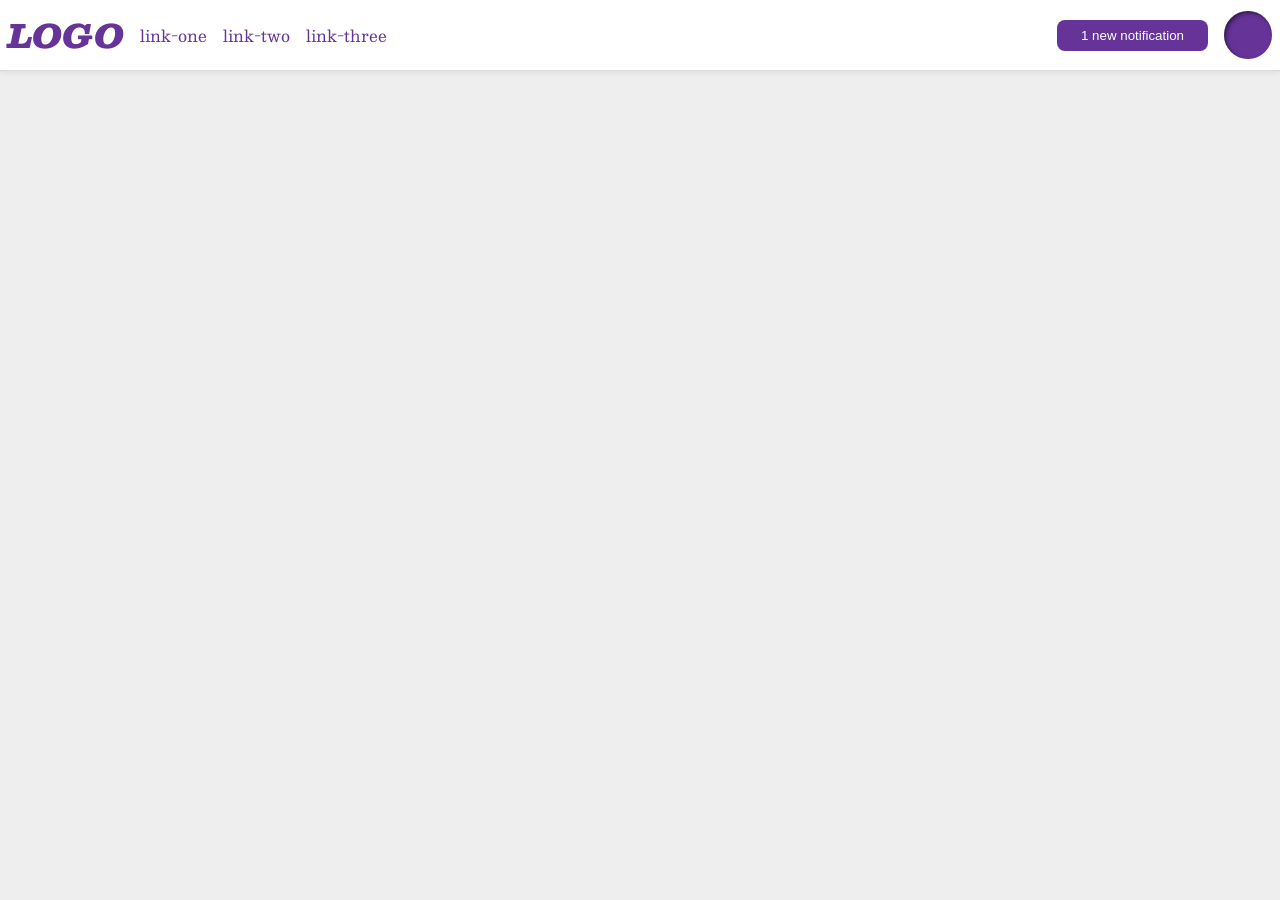
<file: foundations/flex/03-flex-header-2/index.html>
<!DOCTYPE html>
<html lang="en">
  <head>
    <meta charset="UTF-8">
    <meta http-equiv="X-UA-Compatible" content="IE=edge">
    <meta name="viewport" content="width=device-width, initial-scale=1.0">
    <title>Flex Header 2</title>
    <link rel="stylesheet" href="style.css">
  </head>
  <body>
    <div class="header">
      <div class="left"><!-- 訂正-未新增-->
      <div class="logo">
        LOGO
      </div>
      <ul class="links">
        <li><a href="https://google.com">link-one</a></li>
        <li><a href="https://google.com">link-two</a></li>
        <li><a href="https://google.com">link-three</a></li>
      </ul>
      </div><!-- 訂正-未新增-->
      <div class="right"> <!-- 訂正-未新增-->
      <button class="notifications">
        1 new notification
      </button>
      <div class="profile-image"></div>
      </div><!-- 訂正-未新增-->
    </div>
  </body>
</html>
</file>
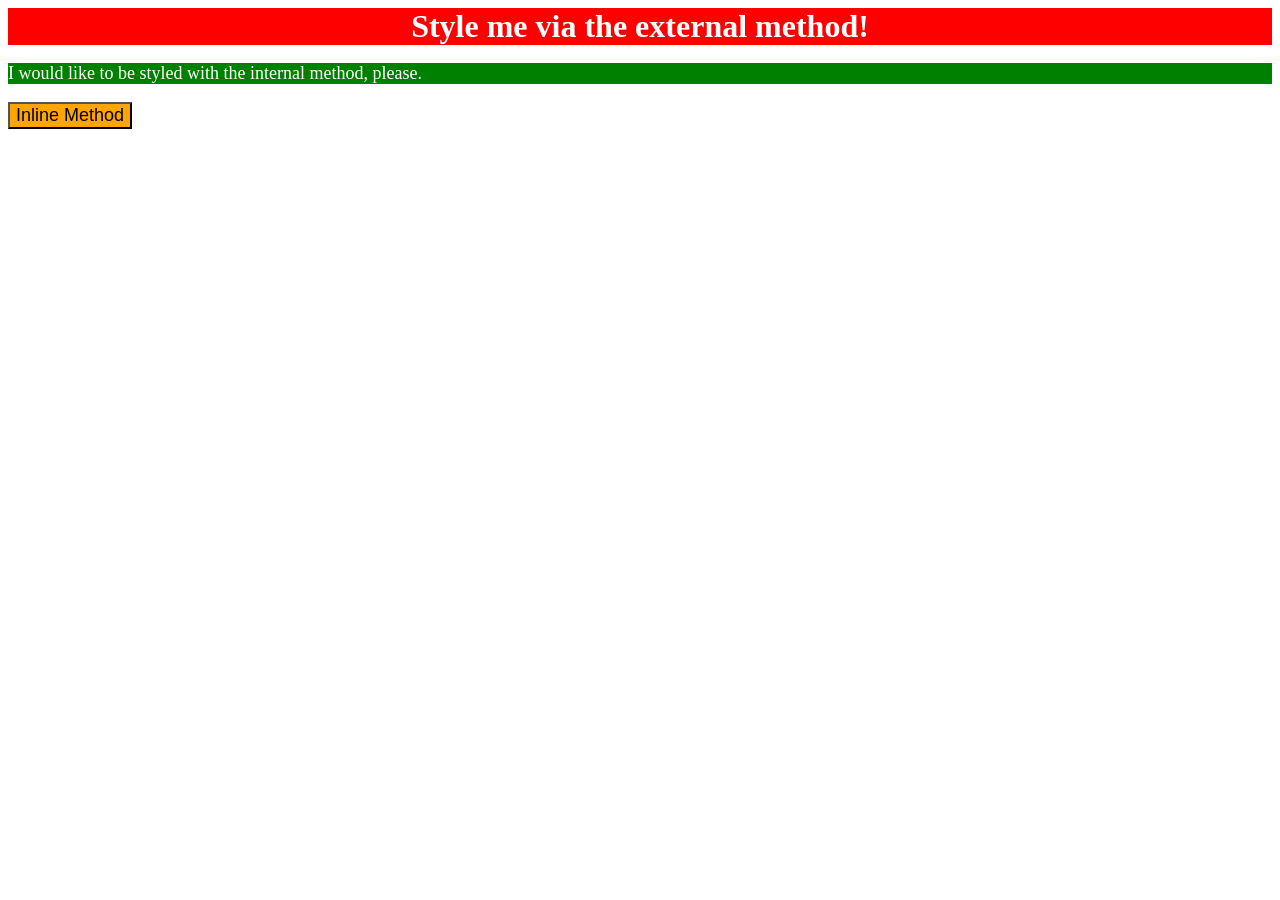
<file: foundations/intro-to-css/01-css-methods/index.html>
<!DOCTYPE html>
<html lang="en">
  <head>
    <meta charset="UTF-8">
    <meta http-equiv="X-UA-Compatible" content="IE=edge">
    <meta name="viewport" content="width=device-width, initial-scale=1.0">
    <link rel="stylesheet" href="style.css">
    <title>Methods for Adding CSS</title>
    <style>
      p {
        background-color: green;
        color: white;
        font-size: 18px;
      }
    </style>
  </head>
  <body>
    <div>Style me via the external method!</div>
    <p>I would like to be styled with the internal method, please.</p>
    <button style="background-color: orange; font-size: 18px;">Inline Method</button>
  </body>
</html>
</file>
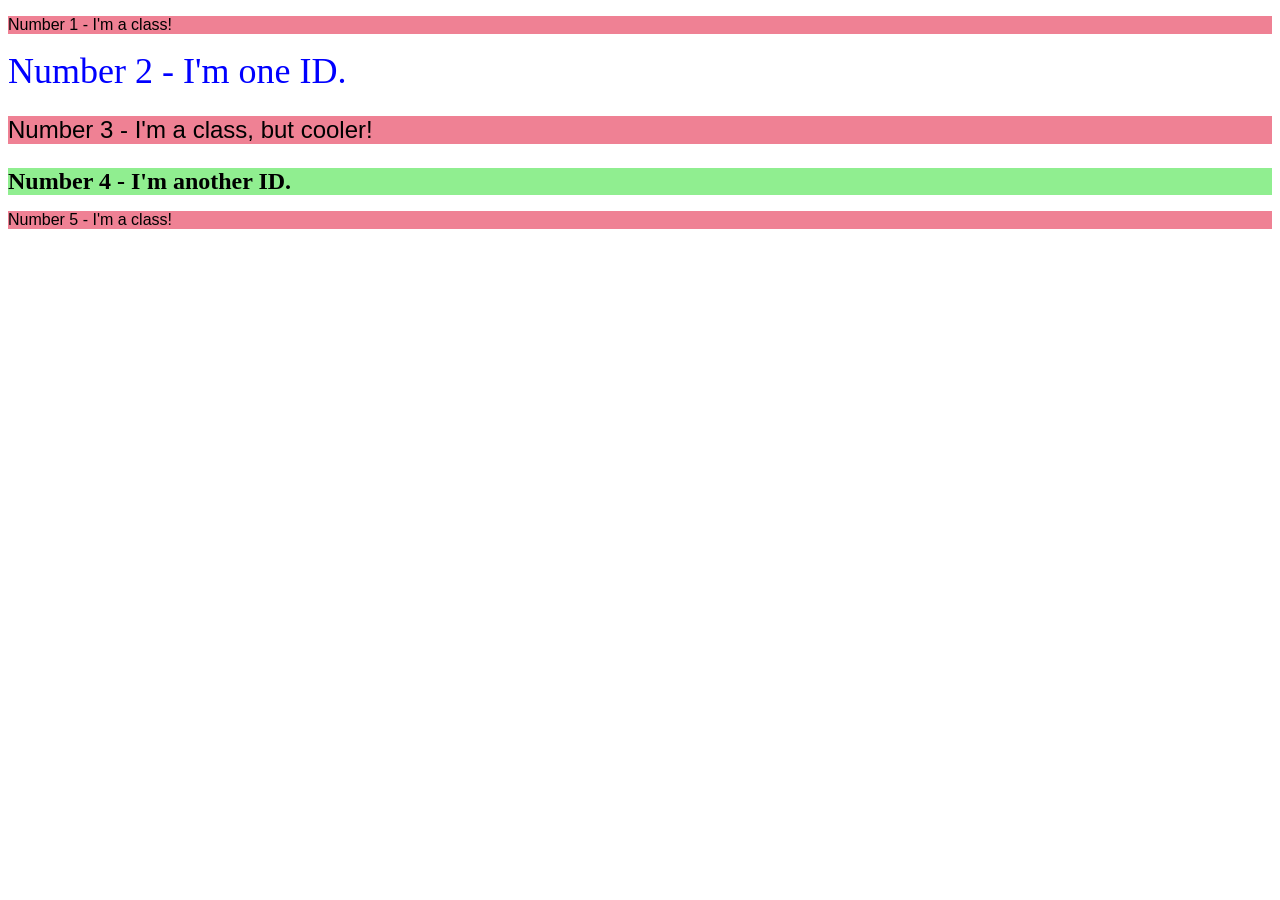
<file: foundations/intro-to-css/02-class-id-selectors/index.html>
<!DOCTYPE html>
<html lang="en">
  <head>
    <meta charset="UTF-8">
    <meta http-equiv="X-UA-Compatible" content="IE=edge">
    <meta name="viewport" content="width=device-width, initial-scale=1.0">
    <title>Class and ID Selectors</title>
    <link rel="stylesheet" href="style.css">
  </head>
  <body>
    <p class="odd">Number 1 - I'm a class!</p>
    <div id="one">Number 2 - I'm one ID.</div>
    <p class="odd three">Number 3 - I'm a class, but cooler!</p>
    <div id="two">Number 4 - I'm another ID.</div>
    <p class="odd">Number 5 - I'm a class!</p>
  </body>
</html>
</file>
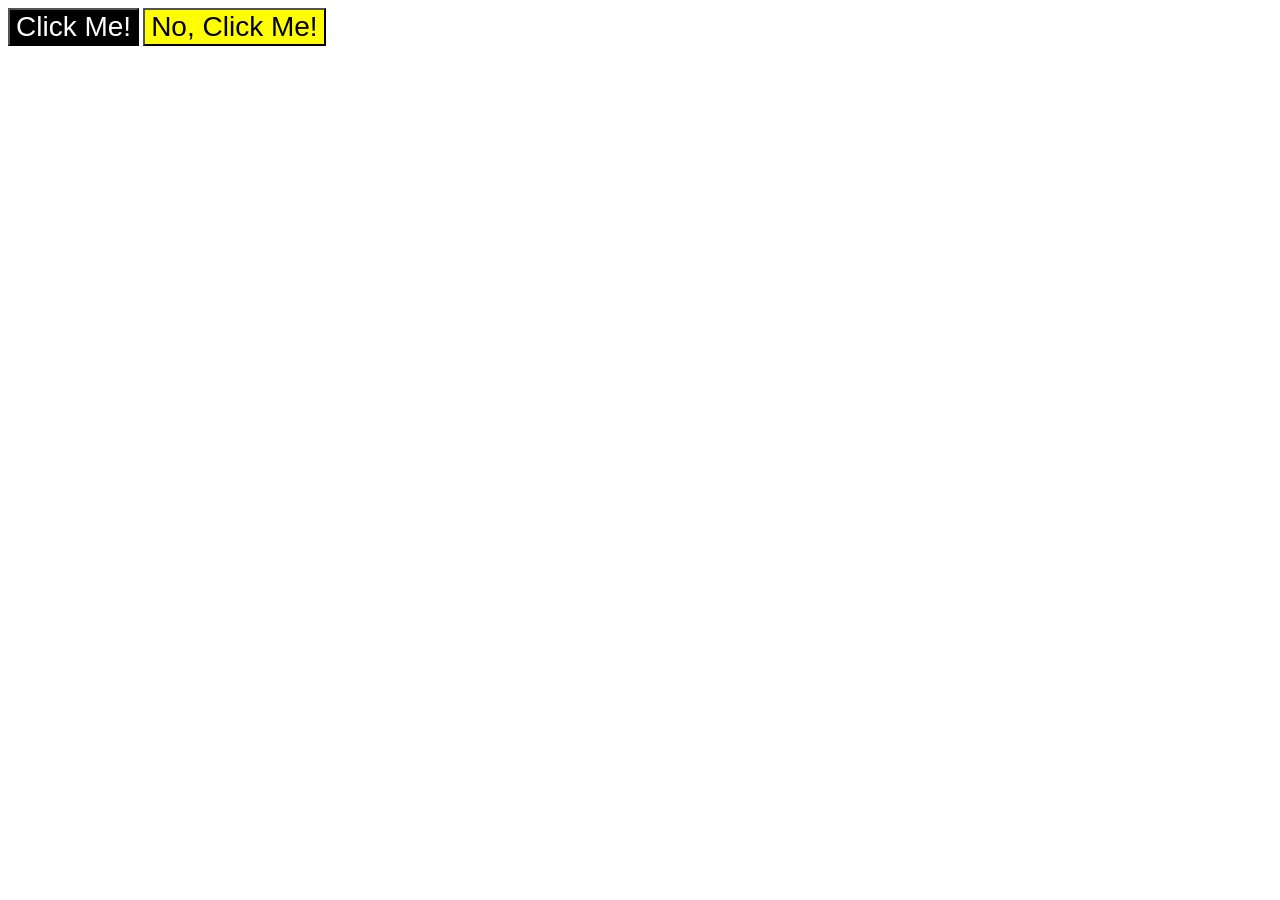
<file: foundations/intro-to-css/03-grouping-selectors/index.html>
<!DOCTYPE html>
<html lang="en">
  <head>
    <meta charset="UTF-8">
    <meta http-equiv="X-UA-Compatible" content="IE=edge">
    <meta name="viewport" content="width=device-width, initial-scale=1.0">
    <title>Grouping Selectors</title>
    <link rel="stylesheet" href="style.css">
  </head>
  <body>
    <button class="btn first">Click Me!</button>
    <button class="btn second">No, Click Me!</button>
  </body>
</html>
</file>
<file: foundations/flex/03-flex-header-2/style.css>
/* this is some magical font-importing.  
you'll learn about it later. */
@import url('https://fonts.googleapis.com/css2?family=Besley:ital,wght@0,400;1,900&display=swap');

body {
  margin: 0;
  background: #eee;
  font-family: Besley, serif;
}

.header {
  background: white;
  border-bottom: 1px solid #ddd;
  box-shadow: 0 0 8px rgba(0,0,0,.1);
  display: flex; /* 正確 */
  justify-content: space-between; /* 訂正 */
  padding: 8px; /* 訂正 */
}

.profile-image {
  background: rebeccapurple;
  box-shadow: inset 2px 2px 4px rgba(0,0,0,.5);
  border-radius: 50%;
  width: 48px;
  height: 48px;
  /* margin-left: auto; */
}

.logo {
  color: rebeccapurple;
  font-size: 32px;
  font-weight: 900;
  font-style: italic;
}

button {
  border: none;
  border-radius: 8px;
  background: rebeccapurple;
  color: white;
  padding: 8px 24px;
}

a {
  /* this removes the line under our links */
  text-decoration: none;
  color: rebeccapurple;
}

ul {
  list-style-type: none;
  display: flex; /* 正確 */
  gap: 16px;/* 正確 */
  margin: 0; /* 訂正 */
  padding: 0;/* 訂正 */
}
/* 沒新增-修改的 */
.left, .right {
  display: flex;
  align-items: center;
  gap: 16px;
}
</file>
<file: foundations/intro-to-css/01-css-methods/style.css>
div {
    background-color: red;
    color: white;
    font-size: 32px;
    font-weight: bold;
    text-align: center;
}
</file>
<file: foundations/intro-to-css/02-class-id-selectors/style.css>
/* Add CSS Styling */
.odd {
    background-color: rgb(239, 129, 148);
    font-family: Verdana, DajaVu sans, sans-serif;
}

.three {
    font-size: 24px;
}

#one {
    color: blue;
    font-size: 36px;
}

#two {
    background-color: lightgreen;
    font-size: 24px;
    font-weight: bold;
}
</file>
<file: foundations/intro-to-css/03-grouping-selectors/style.css>
/* Add CSS Styling */
.btn {
    font-size: 28px;
    font-family: helvetica, 'Times new roman', sans-serif;
}

.btn.first {
    background-color: black;
    color: white;
}

.btn.second {
    background-color: yellow;
}
</file>
